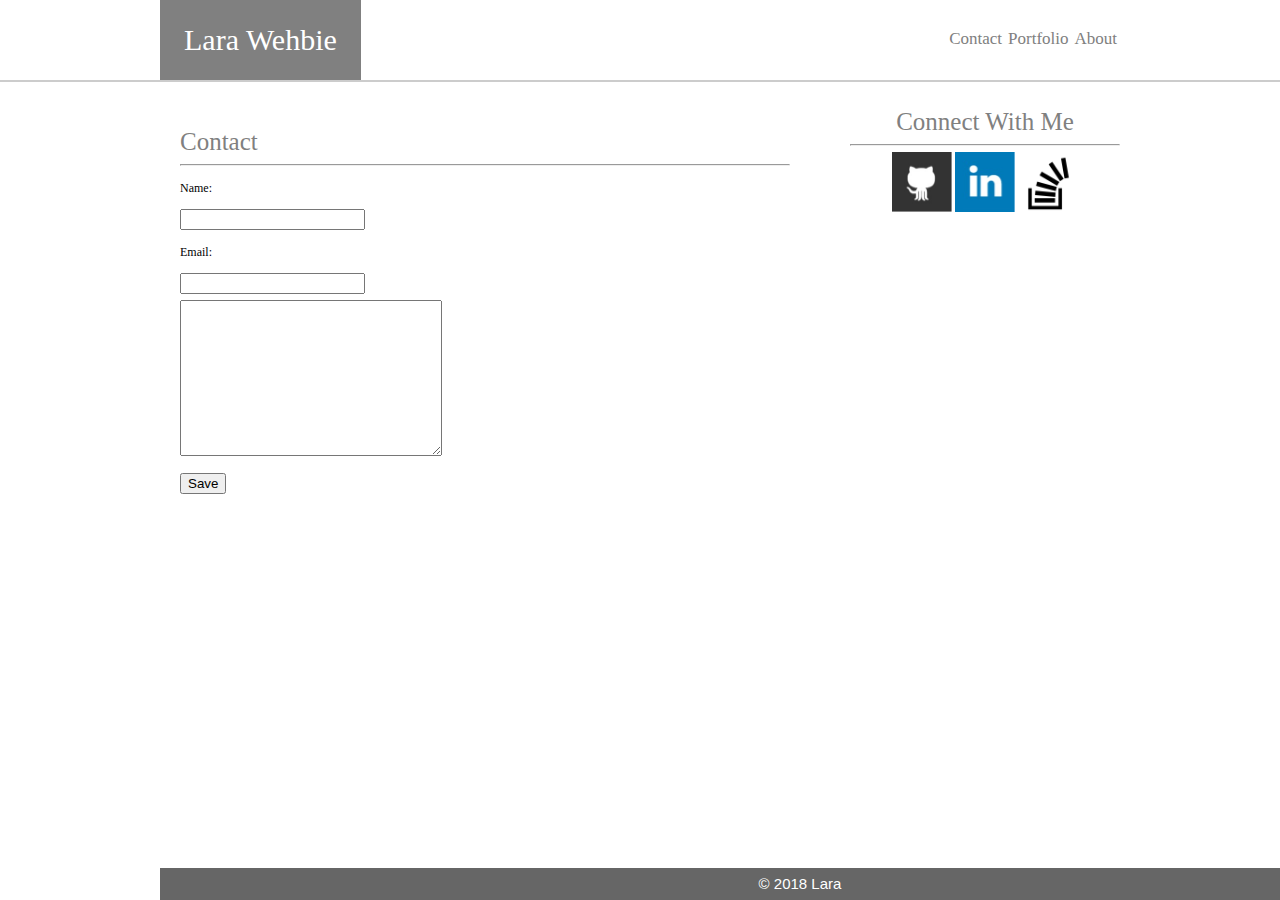
<file: contact.html>
<!DOCTYPE html>
<html lang="en">
<head>
  <meta charset="UTF-8">
  <title>Lara Wehbie Portfolio</title>

  <link rel="stylesheet" type="text/css" href="assets/css/reset.css">
  <link rel="stylesheet" type="text/css" href="assets/css/style.css">
  <meta name="viewport" content="width=device-width, initial-scale=1">

</head>
<body>


  <header>
    <div class="container">

      <h2>Lara Wehbie</h2>
      
      <ol>
        <li class="nav-li"><a class="nav-a" href="index.html">About</a></li>
        <li class="nav-li"><a class="nav-a" href="portfolio.html">Portfolio</a></li>
        <li class="nav-li"><a class="nav-a" href="contact.html">Contact</a></li>
      </ol>

    </div>

  </header>

  <div class="container">

    <div class="main container">


    <section class="section">

      <h1> Contact </h1>
      <hr>

      <form action="" method="post">
        <label for="POST-name">Name:</label>
        <br>
        <input id="POST-name" type="text" name="name">
        <br>
        <label for="email">Email:</label>
        <br>
        <input id="email" type="text" name="email">
        <br>
        <textarea name="message" rows="10" cols="30">
        </textarea>
        <br>
        <input type="submit" value="Save">

      </form>

    </section>

    <aside class="connect">

      <h3> Connect With Me </h3>
      <hr> 

      <a href="https://github.com/lswehbie"><img src="assets/images/githubpiclink.jpg" alt="githubpiclink" style="width: 60px;height: 60px;"></a>
      <a href="https://www.linkedin.com/in/lara-wehbie-68a25856/"><img src="assets/images/linkedin.jpeg" alt="linkedin" style="width: 60px;height: 60px;"></a>
      <a href="https://stackexchange.com/users/12725948/lara-wehbie"><img src="assets/images/stackoverflow.png" alt="stackoverflow" style="width: 60px;height: 60px;"></a>


    </aside>

  </div>

    <footer>&copy; 2018 Lara</footer>

  </body>
  </html>
</file>
<file: assets/css/style.css>
* { 
	box-sizing: border-box;
}

body {
	font-size: 12px;
	line-height: 32px;
	background-color: white;

}

header{
	margin-bottom: 24px;
	background-color: #ffffff;
	border-bottom: 2px solid #cccccc;
	position: static;
	
}

h2{
	float: left;
	font-family: 'Graphik', serif;
	font-size: 30px;
	display: inline;
	background-color: grey;
	color: white;
	padding: 24px;

}

h1{
	font-family: 'Graphik', serif;
	font-size: 25px;
	color: grey;
}

h3{
	font-family: 'Graphik', serif;
	font-size: 25px;
	color: grey;
}

aside{
	float: right;
}



p {
	font-family: 'Graphik', sans-serif;
	font-size: 18px;
	line-height: 28px;
	margin-bottom: 20px;

}

footer{
	text-align: center;
	position: fixed;
	font-family: 'Graphik', sans-serif;
	font-size: 15px;
	width: 100%;
	bottom: 0;
	background-color: #666666;
	border: 5px solid: white;
	color: white;

}

.container{
	width: 960px;
	margin: 0 auto;
	overflow: auto;

}

#about-me{
	width: 70%;
	float: right;


}

#contact{
	width: 30%;
	float: left;
}

#portfolio{
	width: 30%;
	float:right;
}


#footer{
	position: fixed;
	bottom: 0;
	width: 100%
	top: 0;
	left: 0;
	right: 0;
	text-align: center;

}

.nav-li{

	float: right;
	padding: 23px 0;
	background-color: white;

}

.nav-a{
	text-decoration: none;
	color: grey;
	font-size: 17px;
	padding: 3px;

}

.connect{ 
	width: 270px;
	background-color: white;
	text-align: center;
	

}

.section{
	float: left;
	width: 650px;
	background-color: white;
	padding: 20px;
	border: 650px #dddddd
	
	

}

@media screen and (max-width: 980px) {

	.container {
		width: 100%;
	}

	#nav-links {
		margin-top: 80px;
	}

	.nav-li {
		float: none;
		display: inline-block;
		padding: 10px 0;
	}

	header {
		min-width: 100%;
	}

	.main {
		padding-bottom: 100px;
	}

	.connect {
		width: 300px;
		margin: 50px auto 0;
		float: none;
	}

	.profilepic {
		float: none;
		margin: 0 auto;
		display: block;
	}

	.section {
		width: 100%;
		/*width: 423px;*/
		float: none;
	}

	

}

@media screen and (max-width: 768px) {

	.container {
		width: 620px;
	}


 
}

@media screen and (max-width: 640px) {

	.container {
		width: 95%;
	}
  
}
</file>
